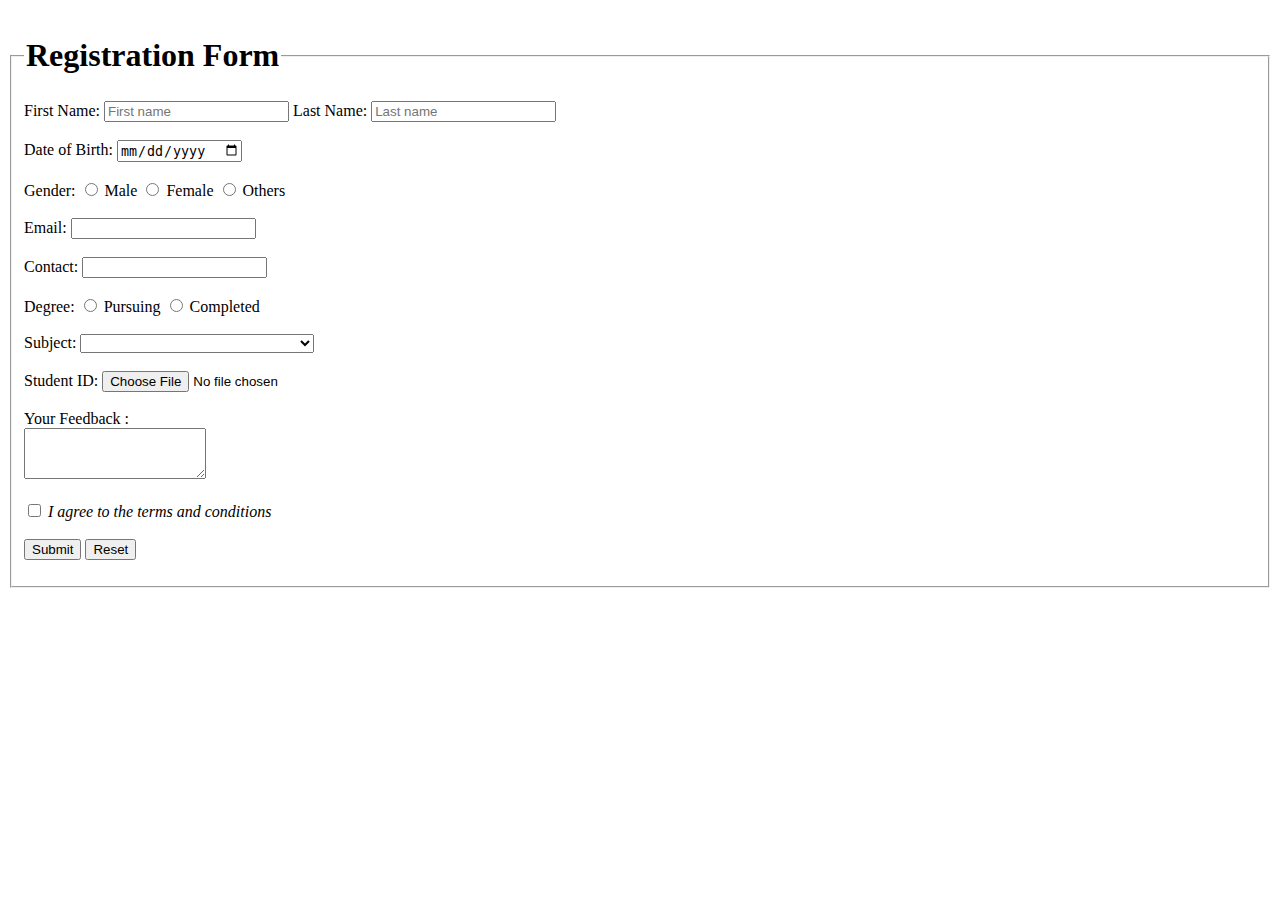
<file: iwp lab/act2/index.html>
<!DOCTYPE html>
    <html lang="en">
        <head>
            <meta charset="utf-8">
            <title>Course Registration Form</title>
        </head>
        <body>
            <p>
                <fieldset> 
            <legend><h1>Registration Form</h1> </legend>
            <div class="form">
            <form action="1.html" target="_self" method="get" enctype="multipart/form-data">
            </div>
            <div>
                <label for="fname">First Name:</label>
                <input type="text" name="fname" placeholder="First name" id="fname" >
                <label for="lname">Last Name:</label>
                <input type="text" name="lname" placeholder="Last name" id="lname"><br><br>
                </div>
            
            <div>
                <label for="date">Date of Birth:</label>
                <input type="date" name="dob" id="date" value="date"><br><br>
            </div>
            <div>
                <label for="gender">Gender:</label>
                <input type="radio" name="gender" id="male" value="male"> 
                <label for="male">Male</label>
                <input type="radio" name="gender" id="female" value="female">
                <label for="female">Female</label>
                <input type="radio" name="gender" id="others" value="others">
                <label for="others">Others</label>
                <br><br>
            </div>
            <div>
                <label for="email">Email:</label>
                <input type="email" name="email" id="email" ><br><br>
            </div>
            <div>
                <label for="contact">Contact:</label>
                <input type="tel" name="phone" id="contact" ><br><br>
            </div>
            <div class="checks">
                <label for="degree">Degree:</label>
                <input type="radio" name="degree" id="pursuing" value="pursuing">
                <label for="pursuing">Pursuing</label>
                <input type="radio" name="degree" id="completed" value="cpmpleted">
                <label for="completed">Completed</label>
                <br><br>
            </div>
            <div>
            <label for="subject">Subject:</label>
                <select name="subject" id="subject" required>
                    <option value="None"></option>
                    <option value="Computer Science And Engineering">Computer Science And Engineering</option>
                    <option value="Civil Engineering">Civil Engineering</option>
                    <option value="Mechanical Engineering">Mechanical Engineering</option>
                    <option value="Biotechnology">Biotechnology</option>
                </select>
                <br><br>
            </div>
            <div class="checks">
                <label for="identity"> Student ID:  </label>
                <input type="file" id="identity" value="identity" accept="image/*"> 
                <br> <br>
            </div>
            <div class="Feedback">
            <label > Your Feedback :</label> <br>   
            <textarea name="Your Feedback" rows="3" cols="20"> </textarea>
            </div>
             <br>
            <div class="checks">
                    <input type="checkbox" value="agree" id="terms" required>
                    <label for="terms"> <i>I agree to the terms and conditions</i></label><br>
            </div>
            <br>
            <div>
                <button type="submit" > Submit </button>
                <button type="reset" > Reset  </button>
            </div>
            </form>
        </p>
    </fieldset>
        </body>
    </html>
</file>
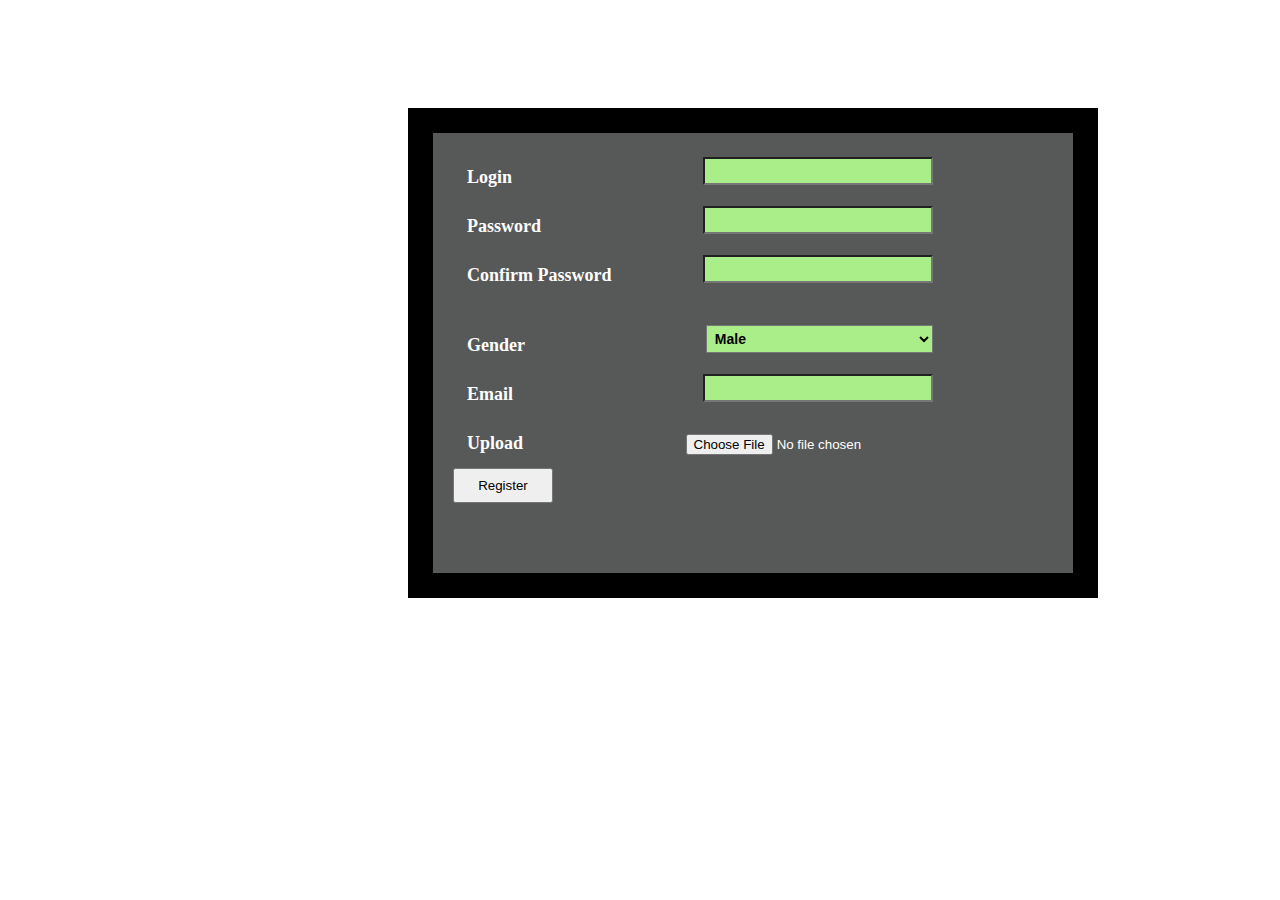
<file: iwp lab/act4/index.html>
<!DOCTYPE html>
<html>
<head>
    <link rel="stylesheet" href="style.css">
</head>
<body>

<div class="container">
	<form action="#" onsubmit="return validation()"> 

	<label for="login">Login </label>
	<input type="text" name="login" id="login">

	<label for="pwd">Password </label>
	<input type="password" name="pwd" id="pwd">
	
	<label for="confirmpwd">Confirm Password </label>
	<input type="password" name="confirmpwd" id="confirmpwd">
	<span id="pwdright"></span><br>


	<label for="gender">Gender</label>
    <select name="gender" id="gender">
        <option>Male</option>
        <option>Female</option>
    </select><br>

	<label for="email">Email </label>
	<input type="email" name="email" id="email">
	<br>

	<label for="upload">Upload </label>
	<input type="file" name="file" id="file">
	<br>

    <button type="submit" class="register">Register</button>
	<p id="nr1"> </p>
	<p id= "nr2"> </p>
	
	
	<script>

	function validation(){
		
		var login = document.getElementById("login").value;
		var pwd = document.getElementById("pwd").value;
		var confirmpwd = document.getElementById("confirmpwd").value;
		var ehk = document.getElementById("email").value;

		var logincheck = /.{8,}/;
		var passwordcheck = /^(?=.*[a-z])(?=.*[A-Z])(?=.*\d)[a-zA-Z\d]{16}$/;
		var emailcheck = /[@]{1,}/;

		if(logincheck.test(login)){
			document.getElementById("nr1").innerHTML=" ";
		}else{
			alert("Invalid login");
			document.getElementById("nr1").innerHTML= "Minimum 8 characters required";
			return false;
		}
		if(passwordcheck.test(pwd)){
			document.getElementById("pwdright").innerHTML="Strong";
		}else{
			alert("Invalid password format");
			document.getElementById("pwdright").innerHTML= "Weak ";
			return false;
		}

		if (pwd.match(confirmpwd)){
			document.getElementById("nr1").innerHTML="";
		}else{
			alert("password do not match");
			document.getElementById("nr1").innerHTML="Passwords do not match";
			return false;
		}

		if(emailcheck.test(ehk)){
			document.getElementById("nr2").innerHTML="";
		}else{
			alert("Invalid email format");
			document.getElementById("nr2").innerHTML= "Mail format is not valid";
			return false;
		}

    }
</script>
</form>
</div>
</body>
</html>
</file>
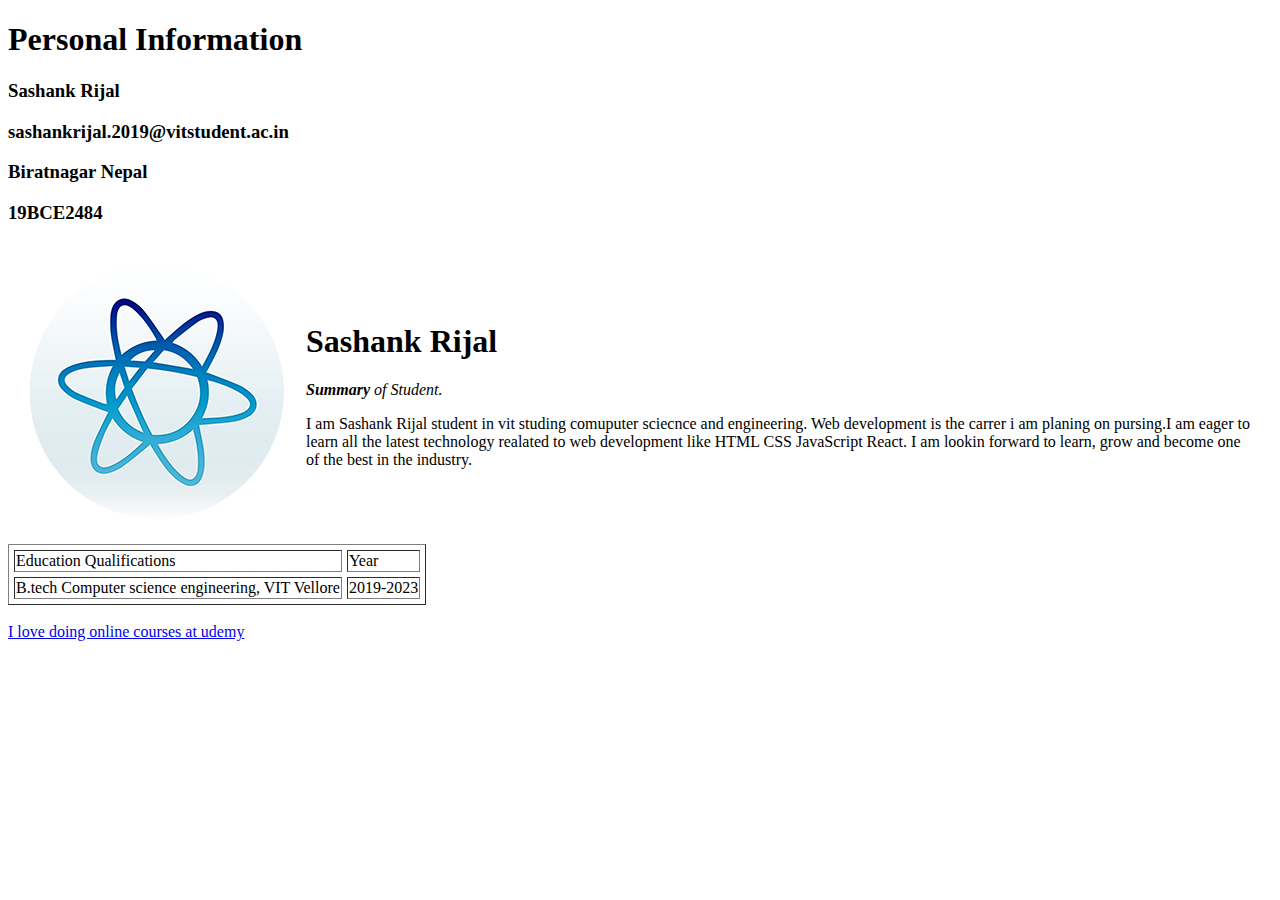
<file: iwp lab/act1/HTML Personal Site/index.html>
<!DOCTYPE html>
<html lang="en" dir="ltr">
<!--Author : Sashank Rijal
        Date : 11/08/2021
        Description : Resume Template -->
<head>
  <meta charset="utf-8">
  <title>Sashank's Resume Site</title>
</head>

<body>
<h1>Personal Information</h1> 
<h3> Sashank Rijal</h3>
<h3> sashankrijal.2019@vitstudent.ac.in</h3>
<h3> Biratnagar Nepal</h3>
<h3> 19BCE2484 </h3>
  <table cellspacing="20">
    <tr>
      <td><img src="images\atom.png" alt="Sashank's profile picture"></td>
      <td>
        <h1>Sashank Rijal</h1>
        <p><em><strong>Summary</strong> of Student.</em></p>
        <p>
          I am Sashank Rijal student in vit studing comuputer sciecnce and engineering.
          Web development is the carrer i am planing on pursing.I am eager to learn all
          the latest technology realated to web development like HTML CSS JavaScript React.
          I am lookin forward to learn, grow and become one of the best in the industry.
        </p>
      </td>
    </tr>
  </table>

  <table border="1" cellspacing = "5">
    <tr>
    <td>Education Qualifications</td>
    <td> Year</td>
    </tr>
    <tr>
    <td>B.tech Computer science engineering, VIT Vellore </td>
    <td> 2019-2023</td>
    </tr>
    </table>
    </body></html>
    </br>
    <a href="https://www.udemy.com/">I love doing online courses at udemy</a>
</body>
</html>
</file>
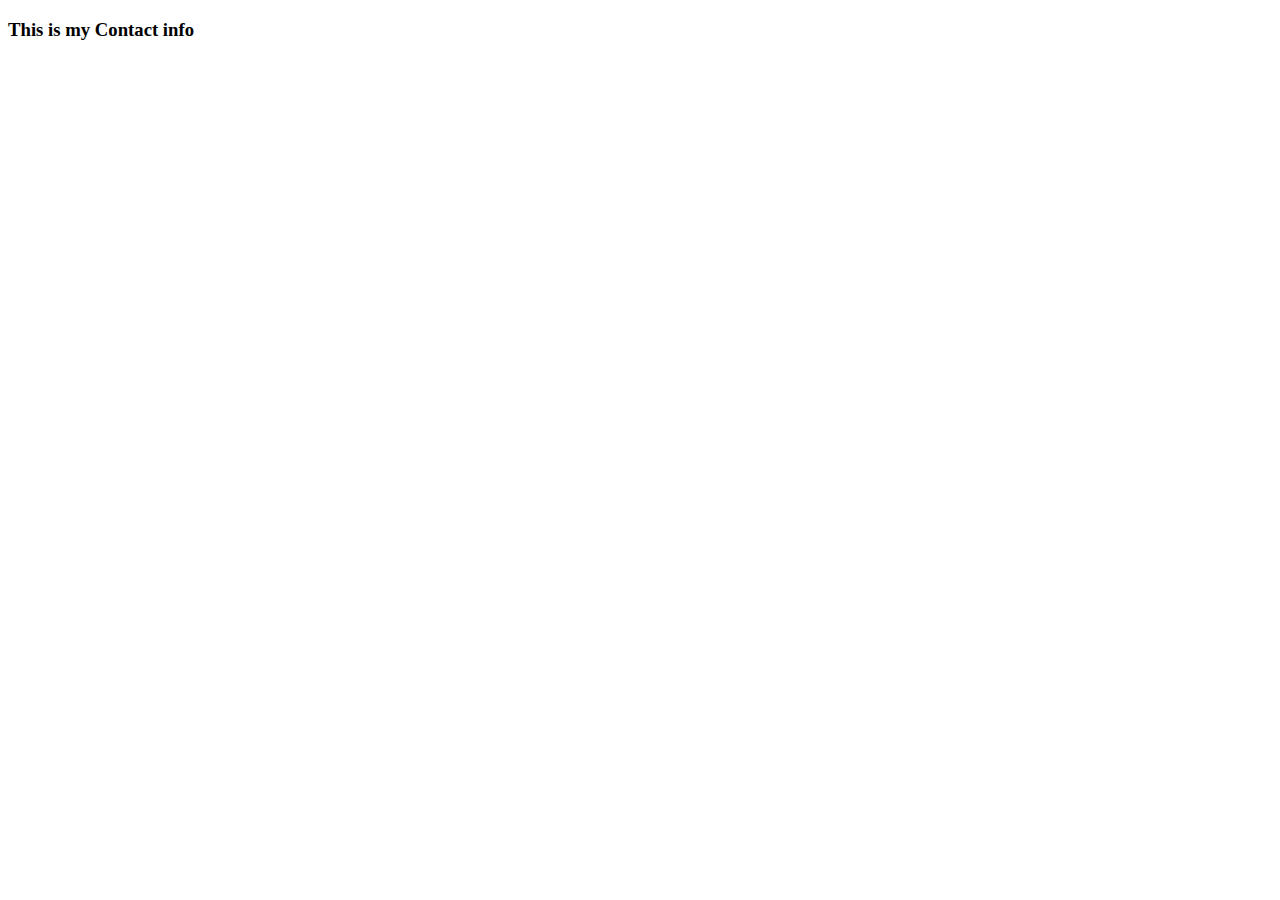
<file: iwp lab/act1/HTML Personal Site/contact.html>
<!DOCTYPE html>
<html lang="en" dir="ltr">
  <head>
    <meta charset="utf-8">
    <title>Contact Details</title>
  </head>
  <body>
  <p><h3>This is my Contact info</h3></p>
  </body>
</html>
</file>
<file: iwp lab/act4/style.css>
.container {
    position: absolute;
    background-color: rgb(87, 88, 88);
    width: 600px;
    height: 400px;
    padding: 20px;
    border: 25px solid #000;
    margin-left: 400px;
    margin-top: 100px;
    font-size: large;
    color: white;
}

label{
    display: inline-block;
    width: 200px; 
    margin: 12px;
    text-align: left; 
    font-weight: bold;
    padding: 2px;
}

input[type="text"],
input[type="password"],
input[type="email"],
select{
    width: 218px;
    margin-right: 120px;
    margin-bottom: 4px;
    margin-top: 4px;
    padding: 4px;
    font-weight: bold;
    font-size: 14px;
    float:right;
    background-color:  rgb(170, 238, 138);
}

select{
    width: 231px;

}



button{
    width: 100px;
    padding: 8px;
}

#gender{
    width: 14.2rem;
}

#pwdright{
    margin-left: 500px;
    
}

span{   

}
</file>
